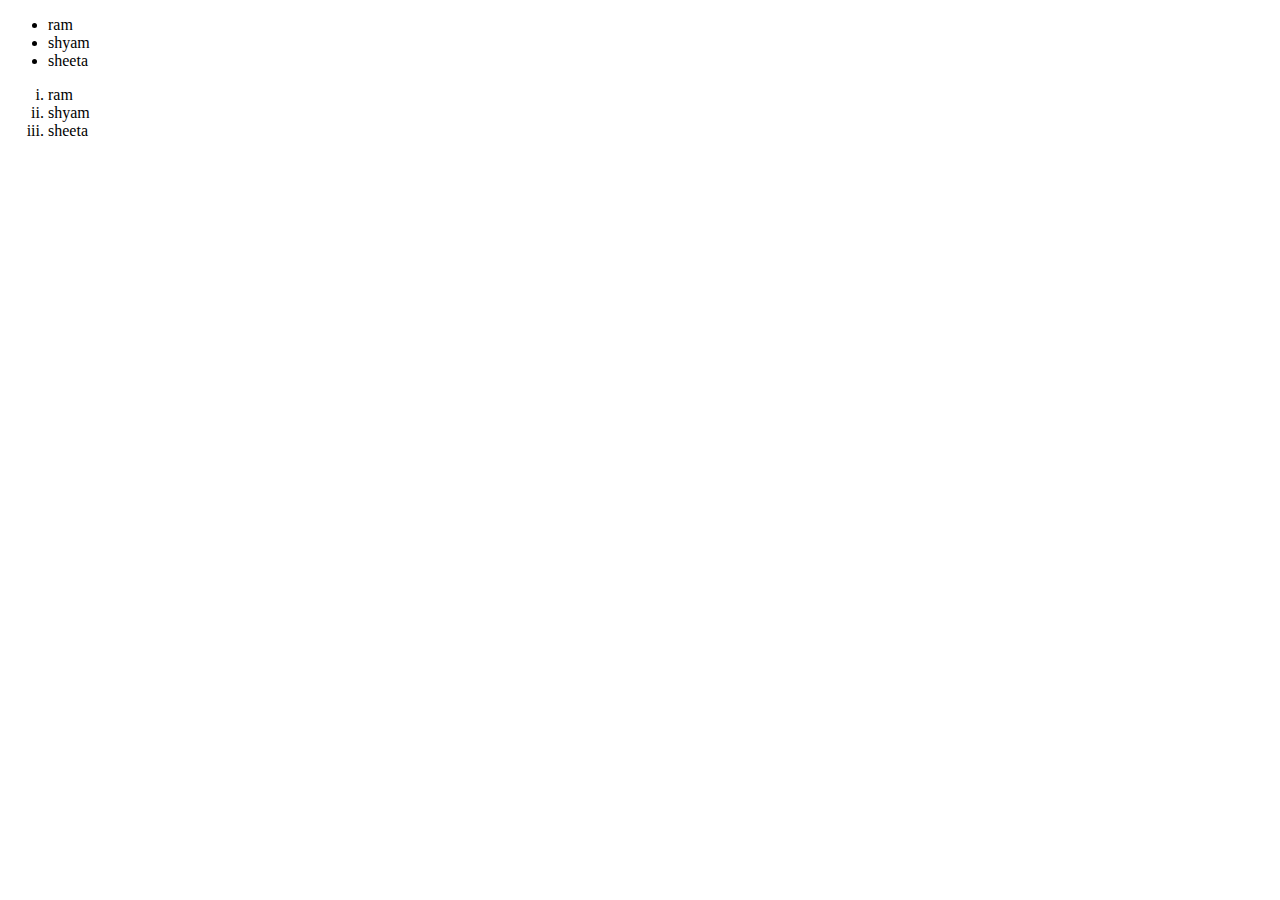
<file: index.html>
<!DOCTYPE html>
<html lang="en">
  <head>
    <meta charset="UTF-8" />
    <meta name="viewport" content="width=device-width, initial-scale=1.0" />
    <title>Document</title>
  </head>
  <body>
    <ul >
      <li>ram</li>
      <li>shyam</li>
      <li>sheeta</li>
    </ul>
    <ol type="i">
        <li>ram</li>
        <li>shyam</li>
        <li>sheeta</li>
    </ol>
  </body>
</html>
</file>
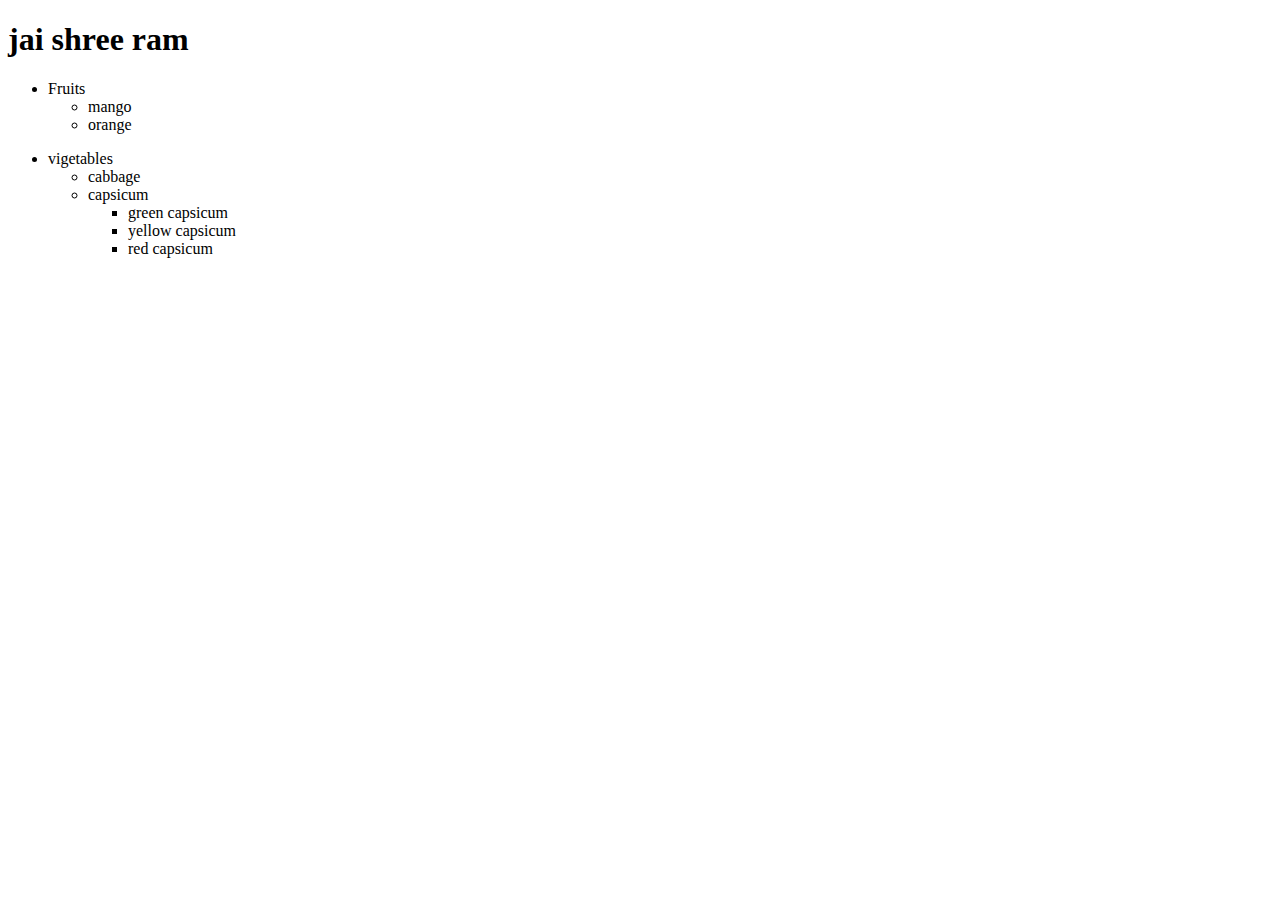
<file: 1.html>
<!DOCTYPE html>
<html lang="en">
<head>
    <meta charset="UTF-8">
    <meta name="viewport" content="width=device-width, initial-scale=1.0">
    <title>Document</title>
</head>
<body>
    <h1>
        jai shree ram
    </h1>
    <ul>
        <li>Fruits</li>
        <ul>
            <li>mango</li>
            <li>orange</li>
        </ul>
    </ul>
    <ul>
        <li>vigetables</li>
        <ul {style="list-style: none;"}>
            <li>cabbage</li>
            <li>capsicum</li>
            <ul>
                <li>green capsicum</li>
                <li>yellow capsicum</li>
                <li>red capsicum</li>
            </ul>
        </ul>
    </ul>
    <audio src=""></audio>
</body>
</html>
</file>
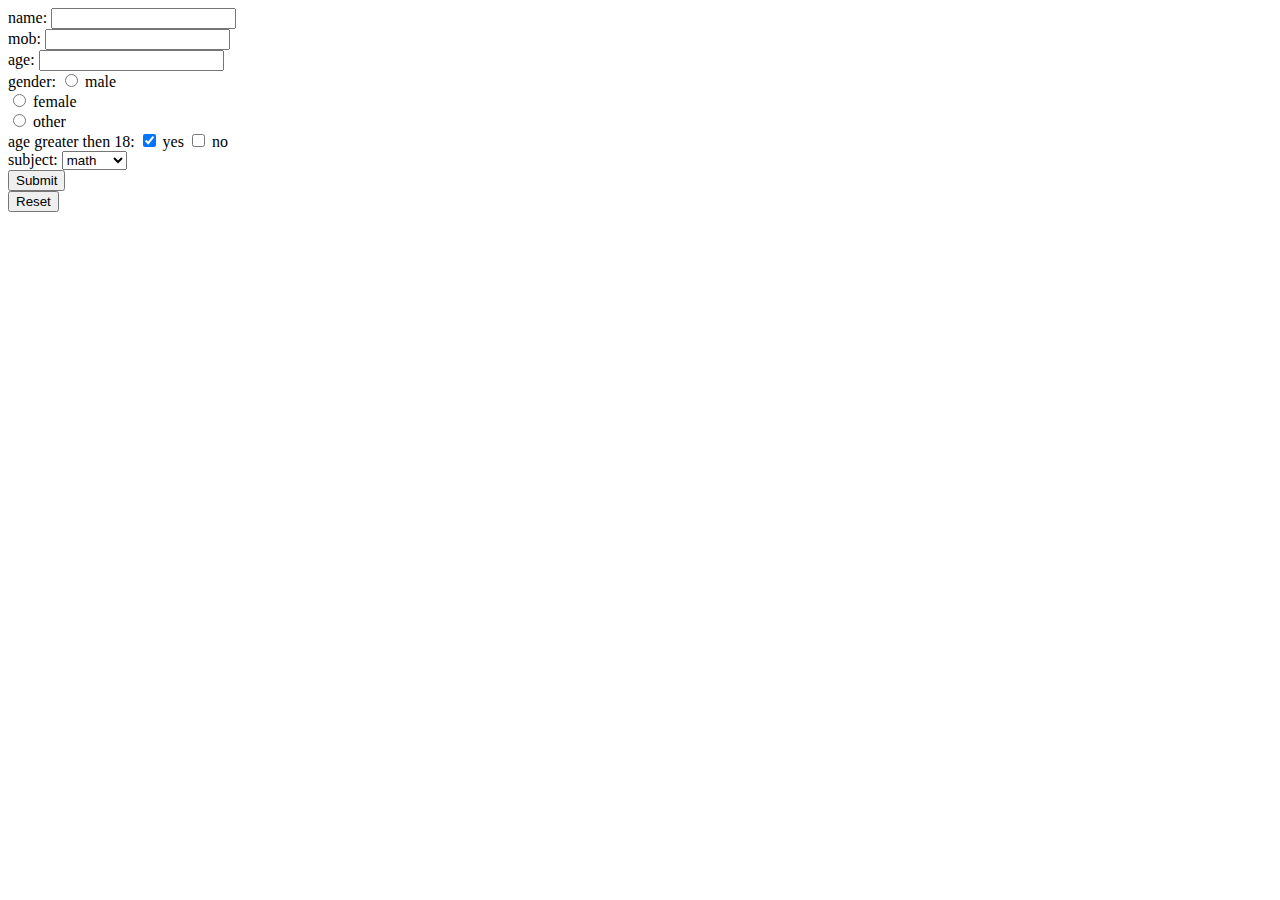
<file: form.html>
<!DOCTYPE html>
<html lang="en">
<head>
    <meta charset="UTF-8">
    <meta name="viewport" content="width=device-width, initial-scale=1.0">
    <title>Document</title>
</head>
<body>
    <form action="">
        <div>
            name:
            <input type="text">

        </div>
        <div>
            mob:
            <input type="number">
        </div>
        <div>
            age:
            <input type="number">
        </div>
        <div>
            gender:
            <input type="radio" name="gender" id="gender" value="male">
            male <br>
            <input type="radio" name="gender" id="gender" value="female">
            female <br>
            <input type="radio" name="gender" id="gender" value="other">
            other
        </div>
        <div > 
            age greater then 18:
            <input type="checkbox" name="age" id="age" checked>
            yes
            <input type="checkbox" name="age" id="age">
            no
        </div>
        <div>
            subject:
            <select name="" id="">
                <option value="math">math</option>
                <option value="hindi">hindi</option>
                <option value="english">english</option>
            </select>
        </div>
        <div>
           <input type="submit">

        </div>
        <div>
            <input type="reset">
        </div>



    </form>
</body>
</html>
</file>
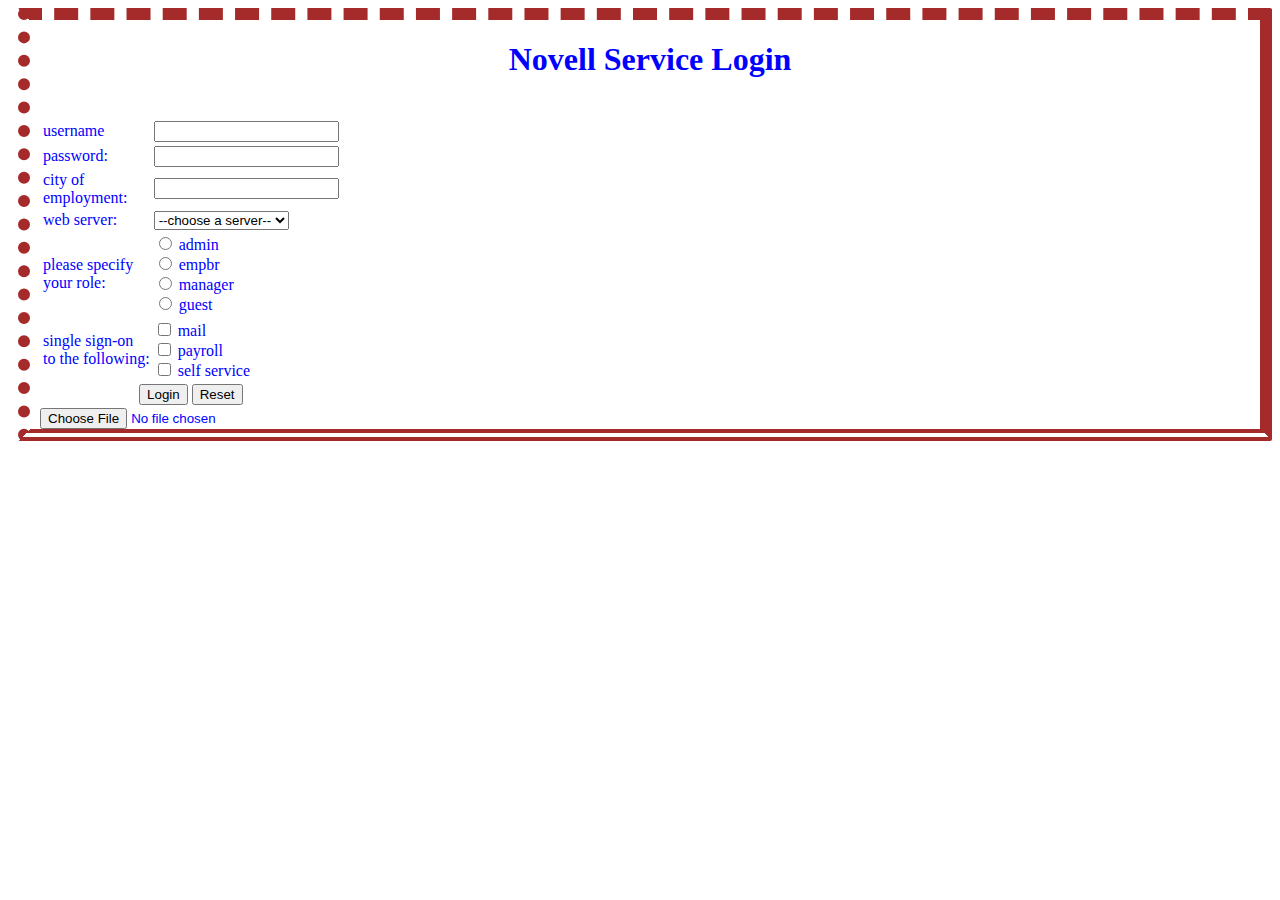
<file: form1.html>
<!DOCTYPE html>
<html lang="en">
<head>
    <meta charset="UTF-8">
    <meta name="viewport" content="width=device-width, initial-scale=1.0">
    <title>Document</title>

    <style>
        form{
            color: blue;
            /*background-image: url(./IMG_20240320_101307\ \(2\).jpg);*/
            
                
           /* background-size: cover;*/
           border-style: dashed solid double dotted ;
           border-width: 1cqmax;
           border-color: brown;
           border-radius: 2px 2px 2px 2px;
          /* margin: 0px 0px 0px 20px ;   */
          margin-left: 10px;   
          padding-left: 10px;
        }
    </style>
    
</head>
<body> 
    
    <form action="">
        <h1 align="center">Novell Service Login</h1>
        <table>
        <tr>
            <td>username</td>
            <td><input required type="text"></td>

        </tr>

        <tr>
            <td> password: </td>
            <td> <input type="password" name="" id=""></td>
        </tr>
        <tr>
           <td> city of<br>employment: </td> 
           <td><input type="text" name="" id=""></td>
        </tr>

        <tr>
           <td> web server:</td>
           <td>
            <select name="" id="">
                <option value="">--choose a server--</option>
            </select><br>
        </td>
        </tr>
        <br>
        <tr>
            <td>please specify<br>your role: </td>
            <td>
            <input type="radio" name="role" id="">
            admin <br>
            <input type="radio" name="role" id="">
            empbr <br>

            <input type="radio" name="role" id="">
            manager <br>
            <input type="radio" name="role" id="">
            guest
            </td>
        <tr>
        <tr>
            <td> single sign-on <br> to the following:</td>
            <td>
            <input type="checkbox" name="1" id="1">
            mail <br>
            <input required type="checkbox" name="1" id="1">
            payroll <br>
            <input type="checkbox" name="1" id="1">
            self service
            </td>
        </td>
        </tr>
        <tr>
            <td colspan="2" align="center"><input type="submit" value="Login">

           <input type="reset"></td>
        </tr>
    </table>
    <div><input type="file"></div>

    </form>
</body>
</html>
</file>
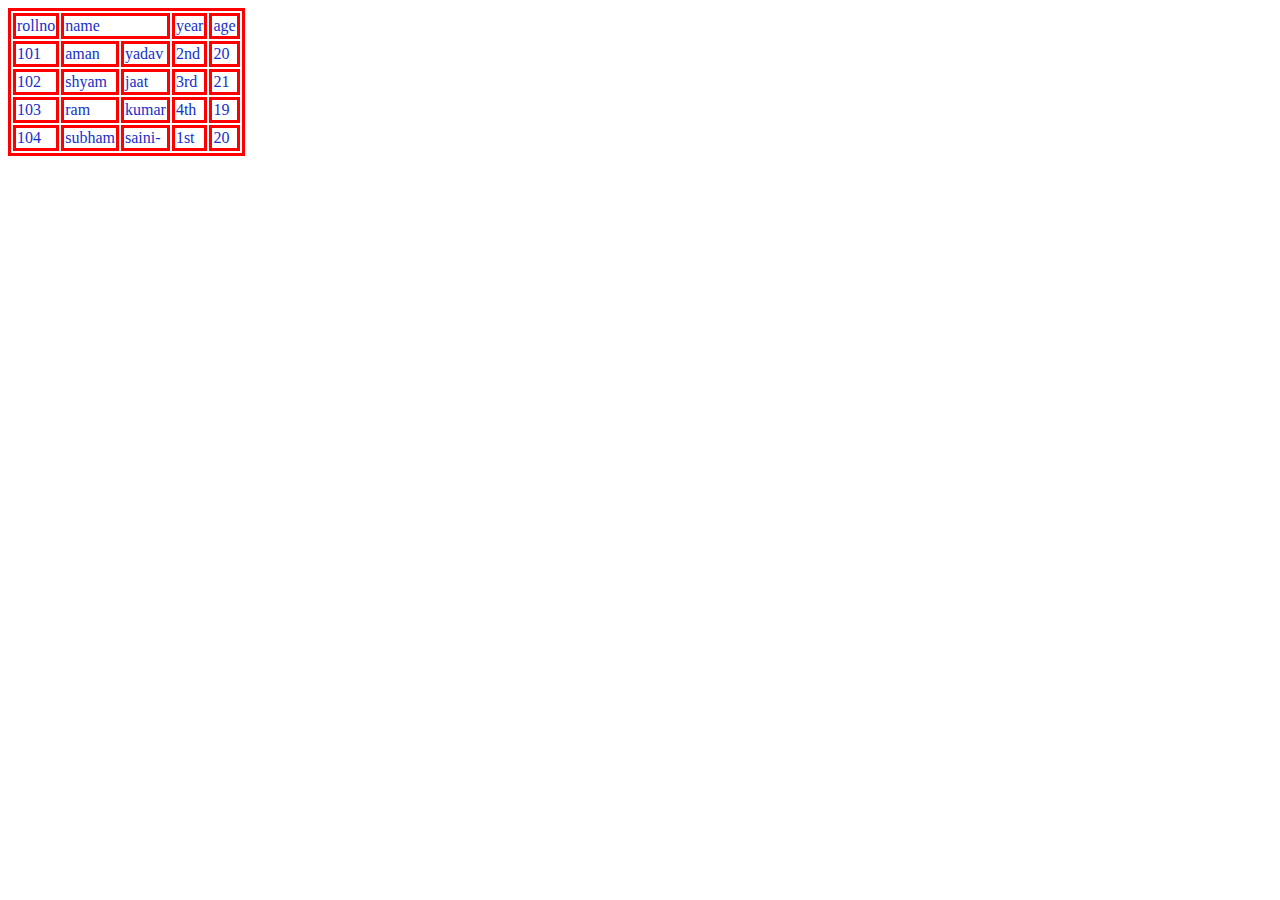
<file: table.html>
<!DOCTYPE html>
<html lang="en">
<head>
    <meta charset="UTF-8">
    <meta name="viewport" content="width=device-width, initial-scale=1.0">
    <title>Document</title>

    <style>
        table,tr,td{
            border:solid red;
            color: rgb(23, 47, 202);
            <!-- border-collapse: collapse; -->
            border-radius: 8px  ;
        }
    </style>
</head>
<body>
 <table>
    <tr>
        <td>rollno</td>
        <td colspan="2">name</td>
        <td>year</td>
        <td>age</td>
    </tr>
    <tr>
        <td>101</td>
        <td>aman</td>
        <td>yadav</td>
        <td>2nd</td>
        <td>20</td>
    </tr>
    <tr>
        <td>102</td>
        <td>shyam</td>
        <td>jaat</td>
        <td>3rd</td>
        <td>21</td>
    </tr>
    <tr>
        <td>103</td>
        <td>ram</td>
        <td>kumar</td>
        <td>4th</td>
        <td>19</td>
    </tr>
    <tr>
        <td>104</td>
        <td>subham</td>
        <td>saini-</td>
        <td>1st</td>
        <td>20</td>
    </tr>




 </table>
</body>
</html>
</file>
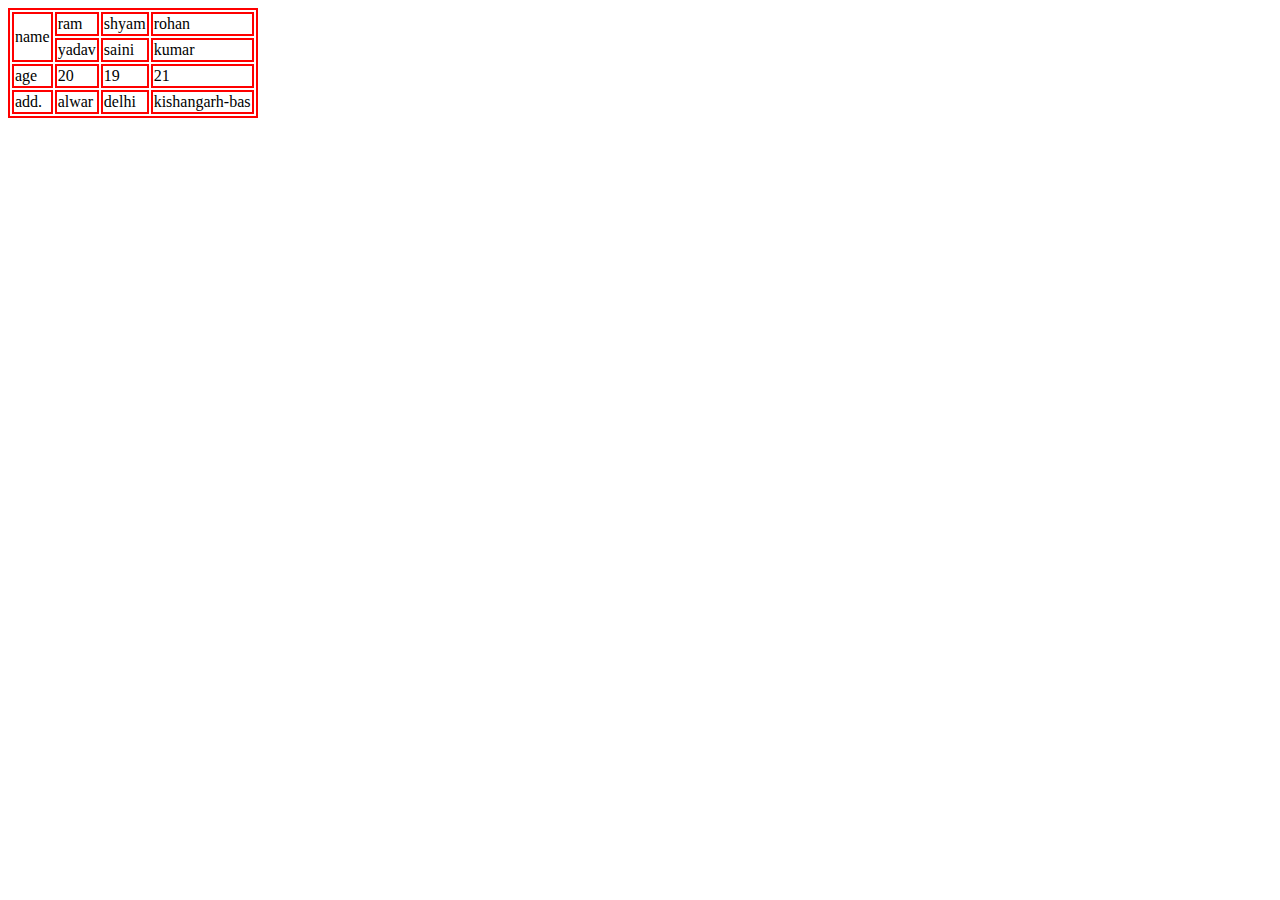
<file: table2.html>
<!DOCTYPE html>
<html lang="en">
<head>
    <meta charset="UTF-8">
    <meta name="viewport" content="width=device-width, initial-scale=1.0">
    <title>Document</title>
    <style>
        table,tr,td{
            border:2px solid red;
            border: collapse 2px;
        }
    </style>
</head>
<body>
    <table>
        <tr>
            <td rowspan="2">name</td>
            <td>ram</td>
            <td>shyam</td>
            <td>rohan</td>
        </tr>
        <tr>
            <td>yadav</td>
            <td>saini</td>
            <td>kumar</td>
        </tr>
        <tr>
            
            <td>age</td>
            <td>20</td>
            <td>19</td>
            <td>21</td>
        </tr>
        <tr>
            <td>add.</td>
            <td>alwar</td>
            <td>delhi</td>
            <td>kishangarh-bas</td>
        </tr>
    </table>
</body>
</html>
</file>
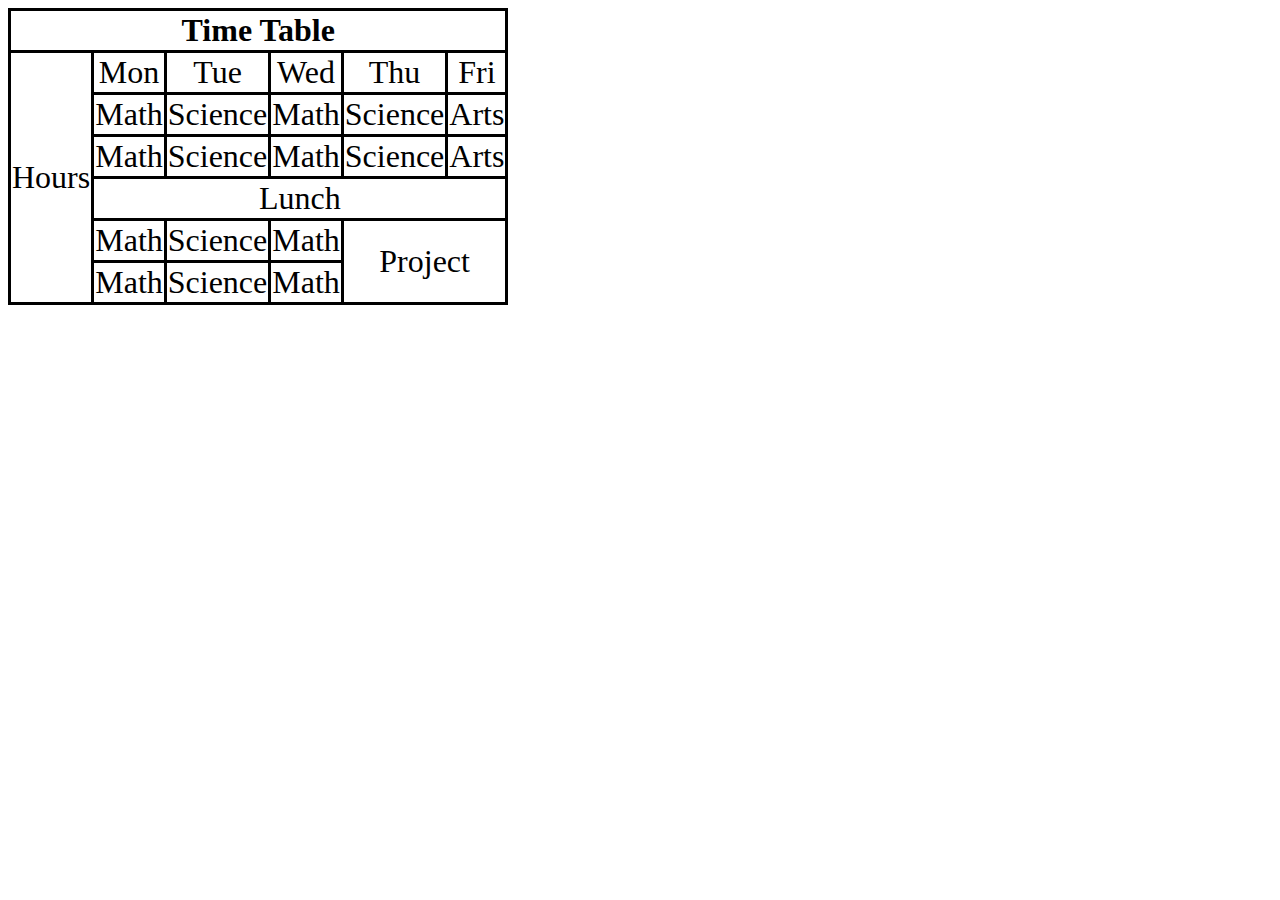
<file: table3,0.html>
<!DOCTYPE html>
<html lang="en">
<head>
    <meta charset="UTF-8">
    <meta name="viewport" content="width=device-width, initial-scale=1.0">
    <title>Document</title>
    <style>
        table,tr,td{
            border: solid black;
            border-collapse: collapse;
            font-size: xx-large;
            text-align: center;
            background-image: ;
            
        }
    </style>
</head>
<body>
    <table>
        <tr>
            <th  colspan="6">Time Table</td>
        </tr>
        <tr>
            <td rowspan="6">Hours</td>
            <td>Mon</td>
            <td>Tue</td>
            <td>Wed</td>
            <td>Thu</td>
            <td>Fri</td>
        </tr>
        <tr>
            <td>Math</td>
            <td>Science</td>
            <td>Math</td>
            <td>Science</td>
            <td>Arts</td>
        </tr>
        <tr>
            <td>Math</td>
            <td>Science</td>
            <td>Math</td>
            <td>Science</td>
            <td>Arts</td>
        </tr>
        <tr>
            <td colspan="5">Lunch</td>
        </tr>
        <tr>
            <td>Math</td>
            <td>Science</td>
            <td>Math</td>
            <td colspan="2" rowspan="2">Project</td>
        </tr>
        <tr>
            <td>Math</td>
            <td>Science</td>
            <td>Math</td>
        </tr>

    </table>
</body>
</html>
</file>
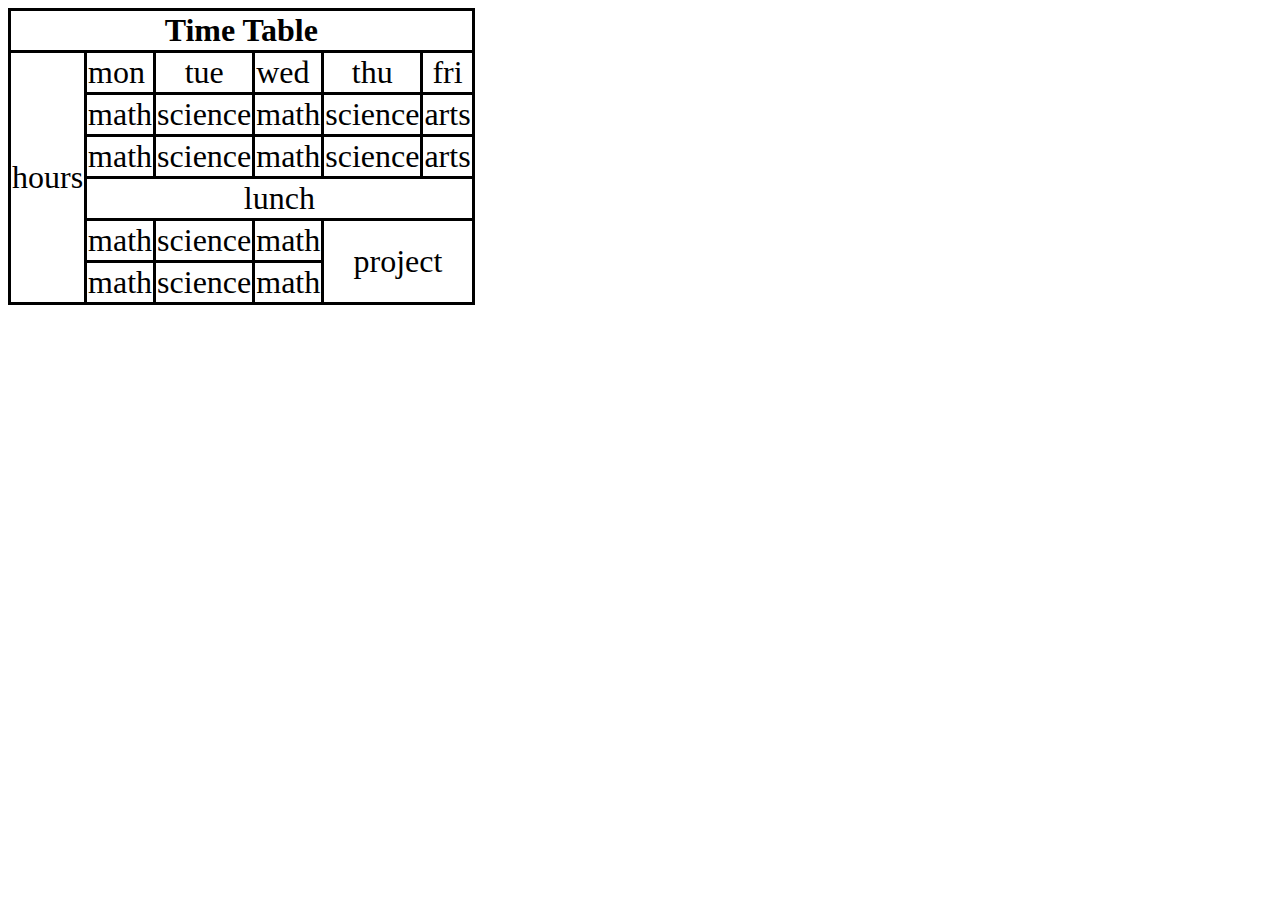
<file: table3.html>
<!DOCTYPE html>
<html lang="en">
<head>
    <meta charset="UTF-8">
    <meta name="viewport" content="width=device-width, initial-scale=1.0">
    <title>Document</title>
    <style>
        table,tr,td{
            border:solid black; 
            border-collapse: collapse;
            font-size: xx-large;
            
        }
    </style>
</head>
<body>
    <table >
        <tr>
            <th style="text-align: center;" colspan="6">Time Table</td>
        </tr>
        <tr>
            <td rowspan="6">hours</td>
            <td>mon</td>
            <td style="text-align: center;">tue</td>
            <td>wed</td>
            <td style="text-align: center;">thu</td>
            <td style="text-align: center;">fri</td>
        </tr>
        <tr>
            <td>math</td>
            <td>science</td>
            <td>math</td>
            <td>science</td>
            <td>arts</td>
        </tr>
        <tr>
            <td>math</td>
            <td>science</td>
            <td>math</td>
            <td>science</td>
            <td>arts</td>
        </tr>
        <tr>
            <td style="text-align: center;" colspan="5">lunch</td>
        </tr>
        <tr>
            <td>math</td>
            <td>science</td>
            <td>math</td>
            <td style="text-align: center;" colspan="2" rowspan="2">project</td>
        </tr>
        <tr>
            <td>math</td>
            <td>science</td>
            <td>math</td> 
        </tr>

    </table>
</body>
</html>
</file>
